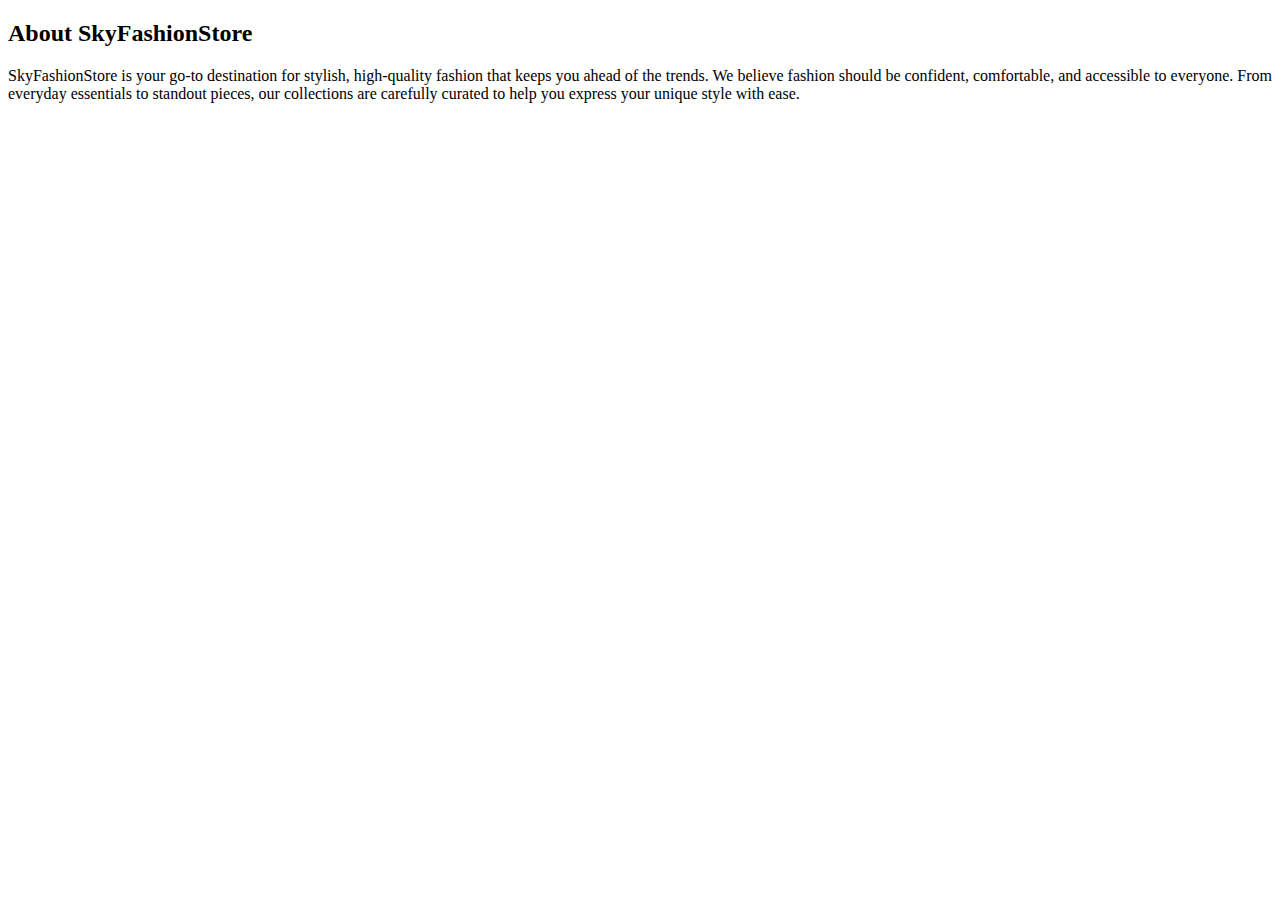
<file: about.html>
<!DOCTYPE html>
<html lang="en">
<head>
    <meta charset="UTF-8">
    <meta name="viewport" content="width=device-width, initial-scale=1.0">
    <title>Document</title>
</head>
<body>
    <section id="about">
  <h2>About SkyFashionStore</h2>
  <p>
    SkyFashionStore is your go-to destination for stylish, high-quality fashion that keeps you ahead of the trends.
    We believe fashion should be confident, comfortable, and accessible to everyone.
    From everyday essentials to standout pieces, our collections are carefully curated
    to help you express your unique style with ease.
  </p>
</section>

</body>
</html>
</file>
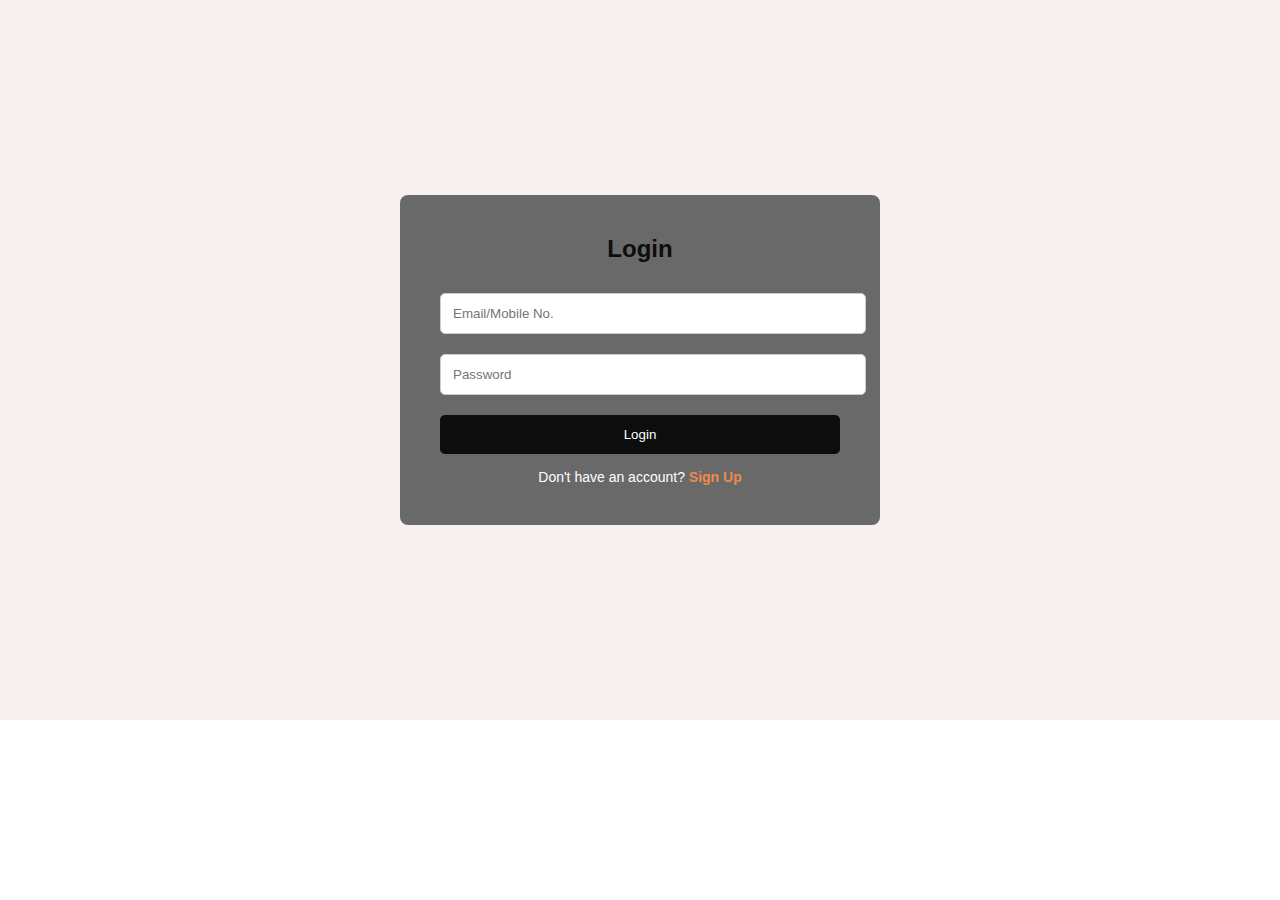
<file: login.html>
<!DOCTYPE html>
<html lang="en">
<head>
    <meta charset="UTF-8">
    <meta name="viewport" content="width=device-width, initial-scale=1.0">
    <title>Document</title>
    <link rel="stylesheet" href="style.css">
</head>
<body>
    <div class="login-container">
        <form class="login-form">
            <h2>Login</h2>
            <input type="text" placeholder="Email/Mobile No." required>
            <input type="password" placeholder="Password" required>
            <button type="submit">Login</button>
            <p>Don't have an account? <a href="#" style="color:rgb(235, 139, 75)">Sign Up</a></p>
        </form>
    </div>
</body>
</html>
</file>
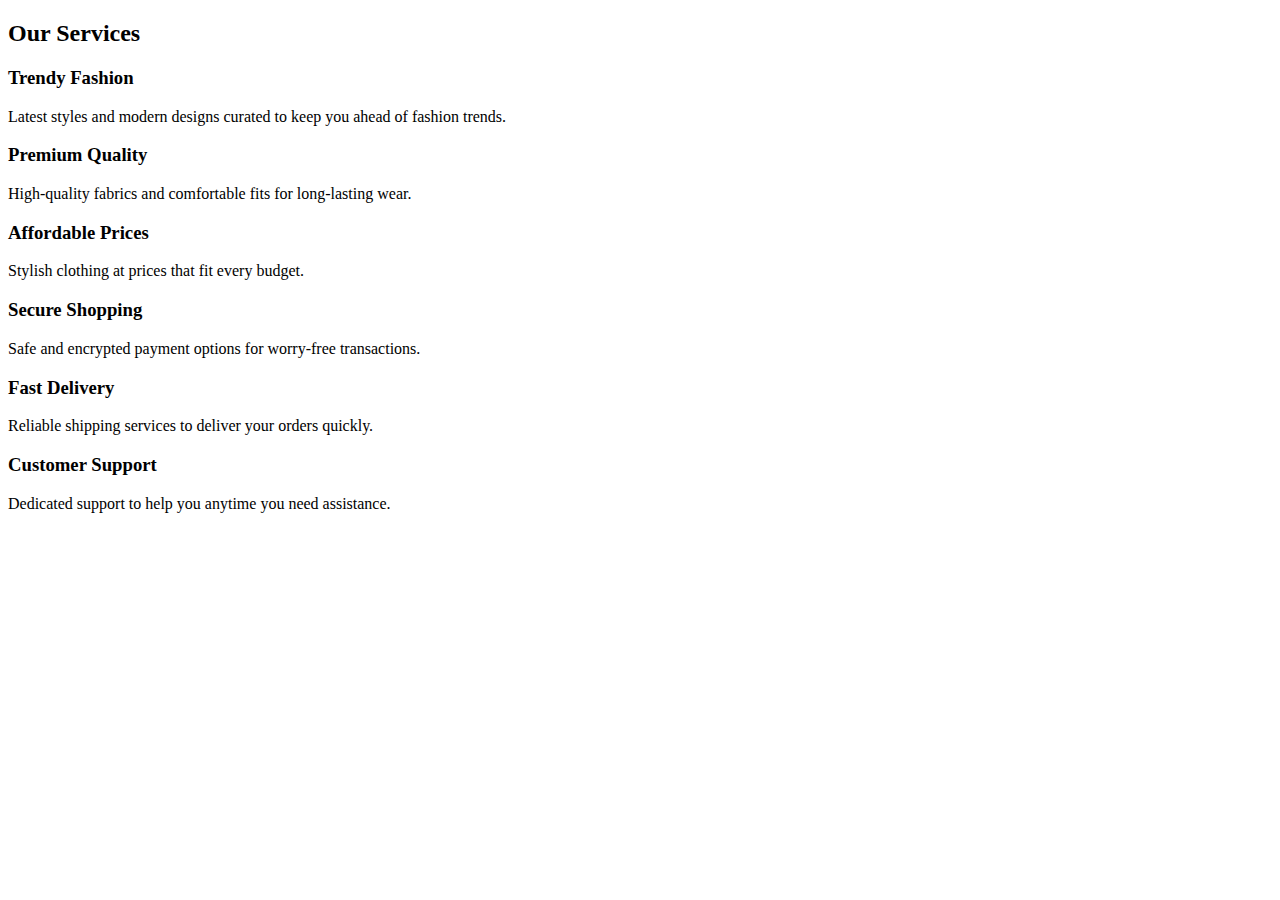
<file: service.html>
<!DOCTYPE html>
<html lang="en">
<head>
    <meta charset="UTF-8">
    <meta name="viewport" content="width=device-width, initial-scale=1.0">
    <title>Document</title>
</head>
<body>
    <section id="services">
  <h2>Our Services</h2>

  <div class="service-item">
    <h3>Trendy Fashion</h3>
    <p>Latest styles and modern designs curated to keep you ahead of fashion trends.</p>
  </div>

  <div class="service-item">
    <h3>Premium Quality</h3>
    <p>High-quality fabrics and comfortable fits for long-lasting wear.</p>
  </div>

  <div class="service-item">
    <h3>Affordable Prices</h3>
    <p>Stylish clothing at prices that fit every budget.</p>
  </div>

  <div class="service-item">
    <h3>Secure Shopping</h3>
    <p>Safe and encrypted payment options for worry-free transactions.</p>
  </div>

  <div class="service-item">
    <h3>Fast Delivery</h3>
    <p>Reliable shipping services to deliver your orders quickly.</p>
  </div>

  <div class="service-item">
    <h3>Customer Support</h3>
    <p>Dedicated support to help you anytime you need assistance.</p>
  </div>
</section>

</body>
</html>
</file>
<file: style.css>
*{
    margin: 0;
    padding: 0;
    font-family: Arial, sans-serif;


}

a{
    color: black;
    font-weight: 550;
    text-decoration: none;
}

header{
    height: 60px;
    background-color: rgb(148, 139, 189);
    text-align: center;
}

.NavBar{
    padding-top: 18px;
}

#navbar-title{
    color: rgb(241, 238, 238);
    font-size: 25px;
}

.Items{
    padding-top: 15px;
    padding-bottom: 15px;
}

#item-table{
    
    width: 100%;
    text-align: center;
}

.Item-img{
    height: 100px;
    
}

.Item-tag{
    font-size: 14px;
}

.Item-tag:hover{
    color: rgb(128, 107, 220);
}

.Shopping-container{
    
    background-color: lightgrey;
    text-align: center;
    padding-bottom: 30px;
}

#shopping-time-img{
    
    margin-top: 30px;
    width: 800px;
    height: 500px;
    border: 1px solid black;
    object-fit: cover;
}

.Sales-table{
    width: 90vw;
    height: 30px;
    border: 1px solid rgb(17, 17, 16);
    margin-left: auto;
    margin-right: auto;
    
    
    
}

.Sales-table-head{
    background-color: rgb(196, 15, 96);
}


.Information{
    width: 92vw;
    margin: 20px;
    font-size: 11px;
    color: rgb(36, 36, 36);
    

}
footer{
  height: 80px;
  padding-top: 10px;
  background-color: black;
  color: white;
  text-align: center;
  font-size: 14px;
}
header {
    display: flex;
    color:white;
    justify-content:center;
    align-items:center;
    background-color: rgb(0, 0, 0);
    padding: 15px 50px;
    position: sticky;
    top: 0;
}
nav a{
    color:white;
    margin-left: 20px;
    text-decoration: none;
}


.navbar .nav-links {
    list-style: none;
    display: flex;
    
}

.navbar .nav-links li {
    margin-left: 20px;
}

.navbar .nav-links a {
    text-decoration: none;
    color: rgb(246, 247, 241);
    transition: color 0.3s;
}

.navbar .nav-links a:hover {
    color: rgb(252, 133, 53);
}
.login-container {
    display: flex;
    justify-content: center;
    align-items: center;
    min-height: 80vh;
    background-color: rgb(249, 241, 241);
}


.login-form {
    background-color: rgb(106, 105, 105);
    padding: 40px;
    border-radius: 8px;
   
    width: 100%;
    max-width: 400px;
}

.login-form h2 {
    text-align: center;
    margin-bottom: 20px;
    color: rgb(13, 13, 13);
}

.login-form input {
    width: 100%;
    padding: 12px;
    margin: 10px 0;
    border: 1px solid rgb(204, 204, 204);
    border-radius: 5px;
}

.login-form button {
    width: 100%;
    padding: 12px;
    background-color: #0d0d0d;
    color: rgb(255, 255, 255);
    border: none;
    border-radius: 5px;
    cursor: pointer;
    margin-top: 10px;
}
.login-form button:hover{
    transition-duration: 0.3s;
    background-color: rgb(233, 174, 47);
}


.login-form p {
    text-align: center;
    margin-top: 15px;
    font-size: 14px;
    color:white
}
@media(max-width:480px){

}
@media(max-width: 768px){

}

@media (max-width: 768px) {

    header {
        padding: 10px 20px;
        flex-direction: column;
        height: auto;
    }

    #navbar-title {
        font-size: 22px;
        margin-bottom: 10px;
    }

    .navbar .nav-links {
        flex-direction: column;
        align-items: center;
    }

    .navbar .nav-links li {
        margin: 10px 0;
    }

    #shopping-time-img {
        width: 90%;
        height: auto;
    }

    .Item-img {
        height: 80px;
    }

    .Sales-table {
        width: 95%;
        font-size: 14px;
    }

    .Information {
        font-size: 12px;
        margin: 15px;
    }
}


@media (max-width: 480px) {

    header {
        padding: 10px;
    }

    #navbar-title {
        font-size: 20px;
    }

    nav a {
        margin-left: 10px;
        font-size: 14px;
    }

    .Items {
        padding: 10px 0;
    }

    #item-table {
        font-size: 12px;
    }

    .Item-img {
        height: 60px;
    }

    .Item-tag {
        font-size: 12px;
    }

    .Shopping-container {
        padding: 15px;
    }

    #shopping-time-img {
        width: 100%;
        height: auto;
    }

    .login-container {
        padding: 20px;
    }

    .login-form {
        padding: 25px;
    }

    .login-form h2 {
        font-size: 18px;
    }

    .login-form input,
    .login-form button {
        padding: 10px;
        font-size: 14px;
    }

    footer {
        font-size: 12px;
        padding: 15px;
        height: auto;
    }
}
</file>
